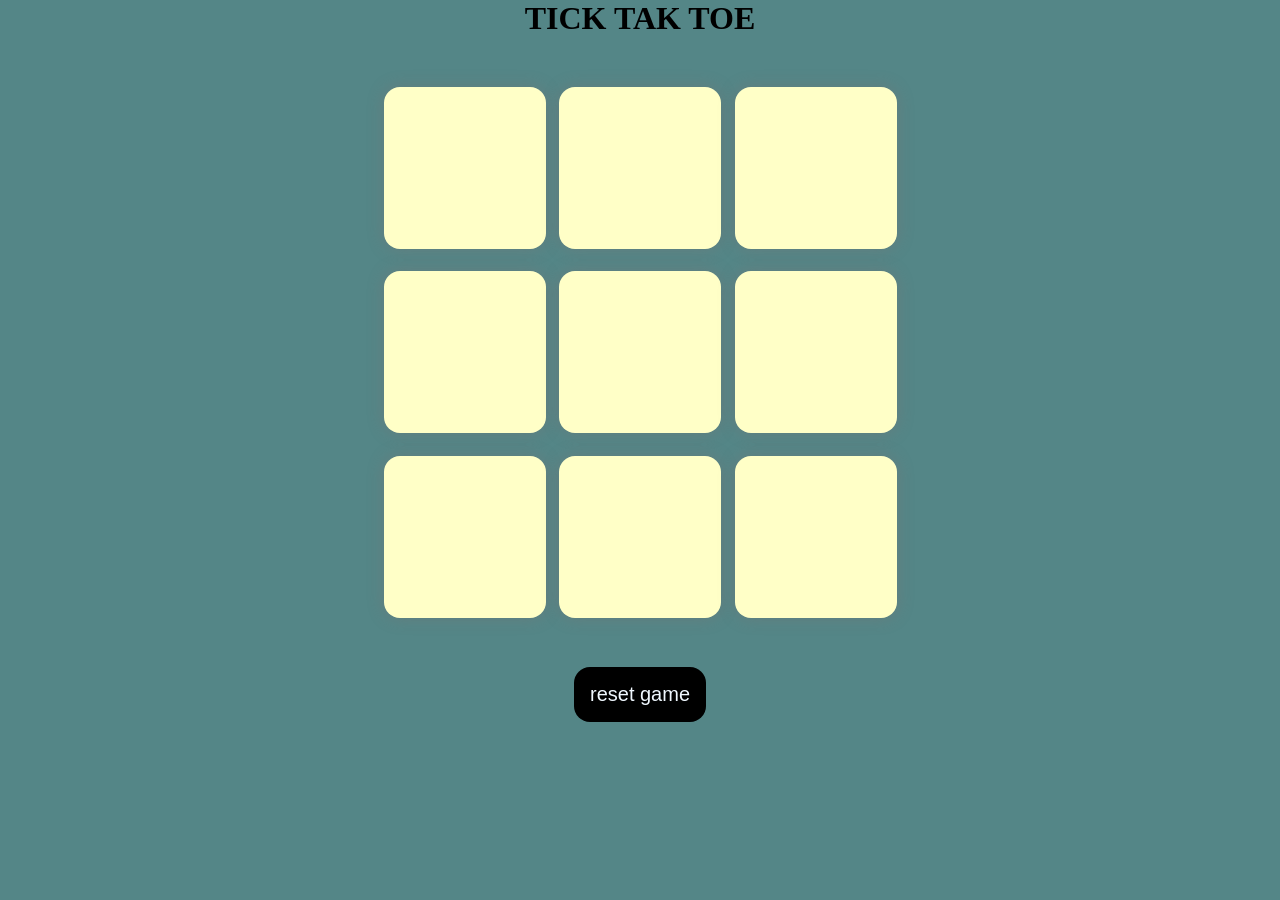
<file: index.html>
<!DOCTYPE html>
<html lang="en">
<head>
    <meta charset="UTF-8">
    <meta name="viewport" content="width=device-width, initial-scale=1.0">
    <title>tick tak toe</title>
    <link rel="stylesheet" href="style.css">
</head>
<body>
    <div class="msg-container hide">
        <p id="msg">winner</p>
        <button id="new-btn">new game</button>
    </div>
    <main>
        <h1>    TICK TAK TOE </h1>
        <DIV class="container">
        <div class="game">
            <button class="box"></button>
            <button class="box"></button>
            <button class="box"></button>
            <button class="box"></button>
            <button class="box"></button>
            <button class="box"></button>
            <button class="box"></button>
            <button class="box"></button>
            <button class="box"></button>
        </div>
    </DIV>
    <button class="reset-btn">reset game</button>
    </main>
    <script src="scrip.js"></script>
</body>
</html>
</file>
<file: style.css>
*{
        margin: 0;
        padding: 0;
}
body{
    background-color: #548687;
    text-align: center;
}
.container{
    height: 70vh;
    display: flex;
    align-items: center;
    justify-content: center;
}
.game{
    height: 60vmin;
    width: 60vmin;
    display: flex;
    flex-wrap: wrap;
    align-items: center;
    justify-content: center;
    gap: 1.5vmin;
}
.box{
    height: 18vmin;
    width: 18vmin;
    border-radius: 1rem;
    border: none;
    box-shadow: 0 0 1rem rgba(122, 115, 115, 0.478);
    font-size: 15vmin;color: rgb(193, 28, 28);
    background-color: #FFFFc7;

}
.reset-btn{
    padding: 1rem;
    font-size: 1.25rem;
    background-color: black;
    color: aliceblue;
    border-radius: 1rem;
    border: none;
}

#new-btn{
    padding: 1rem;
    font-size: 1.25rem;
    background-color: black;
    color: aliceblue;
    border-radius: 1rem;
    border: none;

}
#msg{
    color: #FFFFc7;
    font-size: 8vmin;
}
.msg-container{
    height: 100vim;
    /* display: flex;
    justify-content: center;
    align-content: center;
    flex-direction: column;
    gap: 4rem; */
}
 .hide{
    display: none; 
}
</file>
